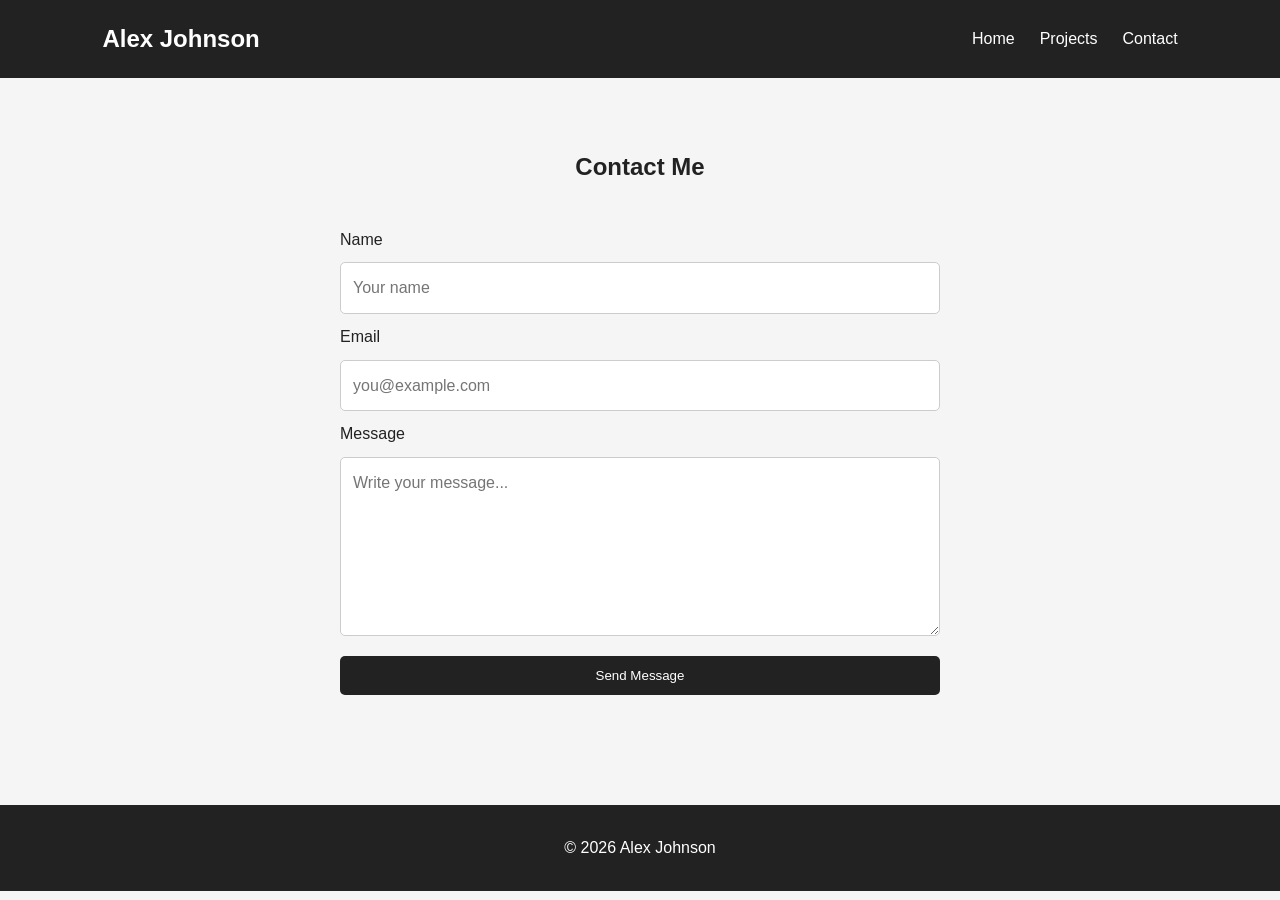
<file: contact.html>
<!doctype html>
<html lang="en">
  <head>
    <meta charset="UTF-8" />
    <meta name="viewport" content="width=device-width, initial-scale=1.0" />
    <title>Contact | Alex Johnson</title>
    <link rel="stylesheet" href="style.css" />
  </head>
  <body>
    <header>
      <nav class="navbar">
        <h1 class="logo">Alex Johnson</h1>

        <ul class="nav-links">
          <li><a href="index.html">Home</a></li>
          <li><a href="projects.html">Projects</a></li>
          <li><a href="contact.html">Contact</a></li>
        </ul>
      </nav>
    </header>

    <main class="contact-section">
      <h2>Contact Me</h2>

      <form class="contact-form">
        <label for="name">Name</label>
        <input
          type="text"
          id="name"
          name="name"
          placeholder="Your name"
          required
        />

        <label for="email">Email</label>
        <input
          type="email"
          id="email"
          name="email"
          placeholder="you@example.com"
          required
        />

        <label for="message">Message</label>
        <textarea
          id="message"
          name="message"
          rows="6"
          placeholder="Write your message..."
          required
        ></textarea>

        <button type="submit">Send Message</button>
      </form>
    </main>

    <footer>
      <p>&copy; 2026 Alex Johnson</p>
    </footer>
  </body>
</html>
</file>
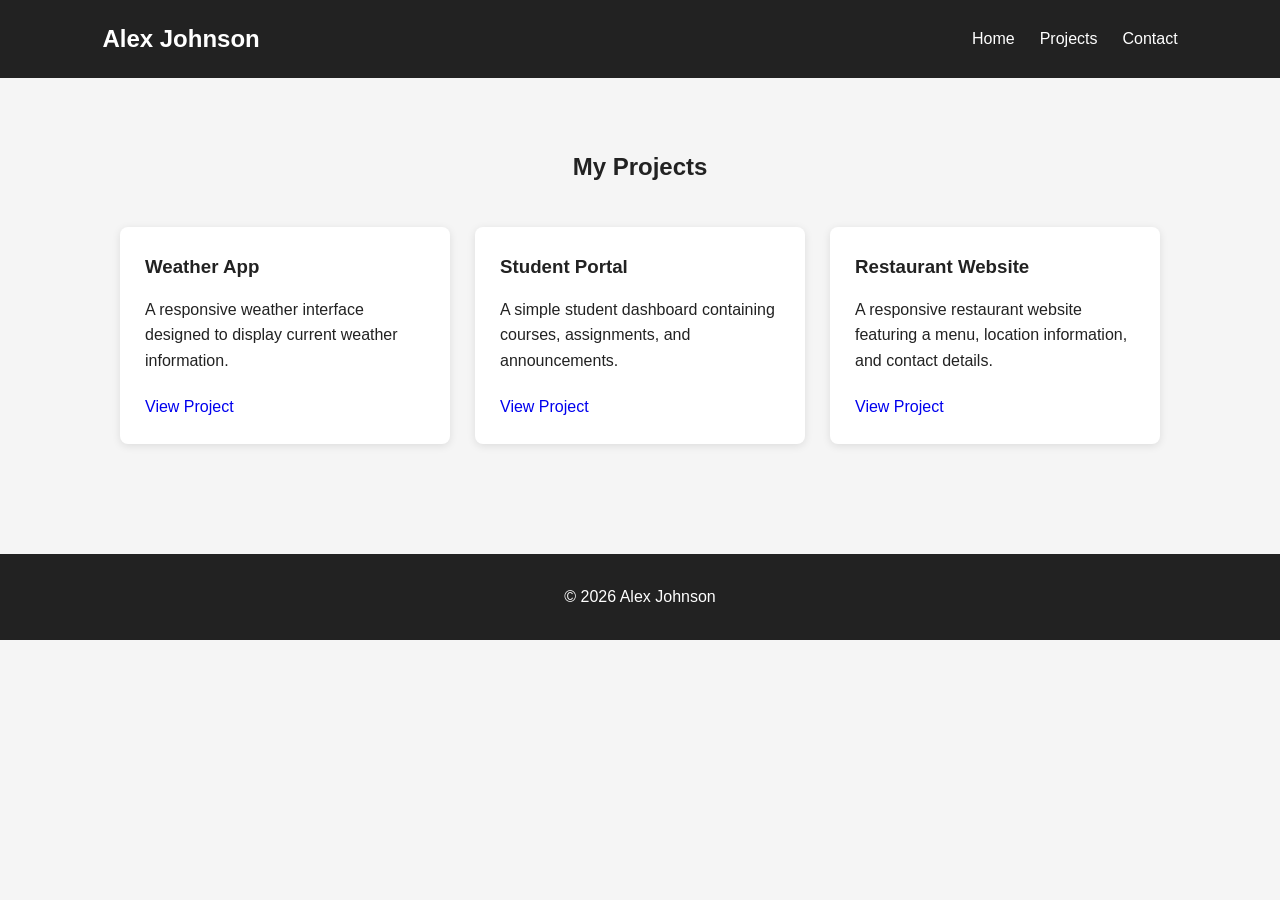
<file: projects.html>
<!doctype html>
<html lang="en">
  <head>
    <meta charset="UTF-8" />
    <meta name="viewport" content="width=device-width, initial-scale=1.0" />
    <title>Projects | Alex Johnson</title>
    <link rel="stylesheet" href="style.css" />
  </head>
  <body>
    <header>
      <nav class="navbar">
        <h1 class="logo">Alex Johnson</h1>

        <ul class="nav-links">
          <li><a href="index.html">Home</a></li>
          <li><a href="projects.html">Projects</a></li>
          <li><a href="contact.html">Contact</a></li>
        </ul>
      </nav>
    </header>

    <main class="projects-section">
      <h2>My Projects</h2>

      <div class="project-grid">
        <article class="project-card">
          <h3>Weather App</h3>
          <p>
            A responsive weather interface designed to display current weather
            information.
          </p>
          <a href="#">View Project</a>
        </article>

        <article class="project-card">
          <h3>Student Portal</h3>
          <p>
            A simple student dashboard containing courses, assignments, and
            announcements.
          </p>
          <a href="#">View Project</a>
        </article>

        <article class="project-card">
          <h3>Restaurant Website</h3>
          <p>
            A responsive restaurant website featuring a menu, location
            information, and contact details.
          </p>
          <a href="#">View Project</a>
        </article>
      </div>
    </main>

    <footer>
      <p>&copy; 2026 Alex Johnson</p>
    </footer>
  </body>
</html>
</file>
<file: style.css>
* {
  box-sizing: border-box;
  margin: 0;
  padding: 0;
}

body {
  font-family: Arial, sans-serif;
  line-height: 1.6;
  color: #222;
  background: #f5f5f5;
}

.navbar {
  display: flex;
  justify-content: space-between;
  align-items: center;
  padding: 20px 8%;
  background: #222;
}

.logo {
  color: white;
}

.nav-links {
  display: flex;
  gap: 25px;
  list-style: none;
}

.nav-links a {
  color: white;
  text-decoration: none;
}

.nav-links a:hover {
  text-decoration: underline;
}

.hero {
  display: flex;
  justify-content: space-between;
  align-items: center;
  gap: 50px;
  max-width: 1100px;
  margin: 0 auto;
  padding: 100px 30px;
}

.hero-content {
  max-width: 600px;
}

.hero-content h2 {
  font-size: 3rem;
  margin-bottom: 20px;
}

.hero-content p {
  margin-bottom: 30px;
}

.profile-image {
  width: 250px;
  height: 250px;
  object-fit: cover;
  border-radius: 50%;
}

.button {
  display: inline-block;
  padding: 12px 20px;
  background: #222;
  color: white;
  text-decoration: none;
  border-radius: 5px;
}

.button:hover {
  opacity: 0.8;
}

.about {
  max-width: 800px;
  margin: 0 auto;
  padding: 60px 30px;
  text-align: center;
}

.projects-section,
.contact-section {
  max-width: 1100px;
  margin: 0 auto;
  padding: 70px 30px;
}

.projects-section h2,
.contact-section h2 {
  text-align: center;
  margin-bottom: 40px;
}

.project-grid {
  display: grid;
  grid-template-columns: repeat(3, 1fr);
  gap: 25px;
}

.project-card {
  background: white;
  padding: 25px;
  border-radius: 8px;
  box-shadow: 0 2px 8px rgba(0, 0, 0, 0.1);
}

.project-card h3 {
  margin-bottom: 15px;
}

.project-card p {
  margin-bottom: 20px;
}

.project-card a {
  text-decoration: none;
}

.contact-form {
  display: flex;
  flex-direction: column;
  max-width: 600px;
  margin: 0 auto;
  gap: 10px;
}

.contact-form input,
.contact-form textarea {
  padding: 12px;
  border: 1px solid #ccc;
  border-radius: 5px;
  font: inherit;
}

.contact-form button {
  margin-top: 10px;
  padding: 12px;
  border: none;
  border-radius: 5px;
  background: #222;
  color: white;
  cursor: pointer;
}

.contact-form button:hover {
  opacity: 0.8;
}

footer {
  text-align: center;
  padding: 30px;
  margin-top: 40px;
  background: #222;
  color: white;
}

@media (max-width: 768px) {
  .navbar {
    flex-direction: column;
    gap: 15px;
  }

  .hero {
    flex-direction: column;
    text-align: center;
    padding: 60px 30px;
  }

  .hero-content h2 {
    font-size: 2.2rem;
  }

  .project-grid {
    grid-template-columns: 1fr;
  }

  .profile-image {
    width: 180px;
    height: 180px;
  }
}
</file>
